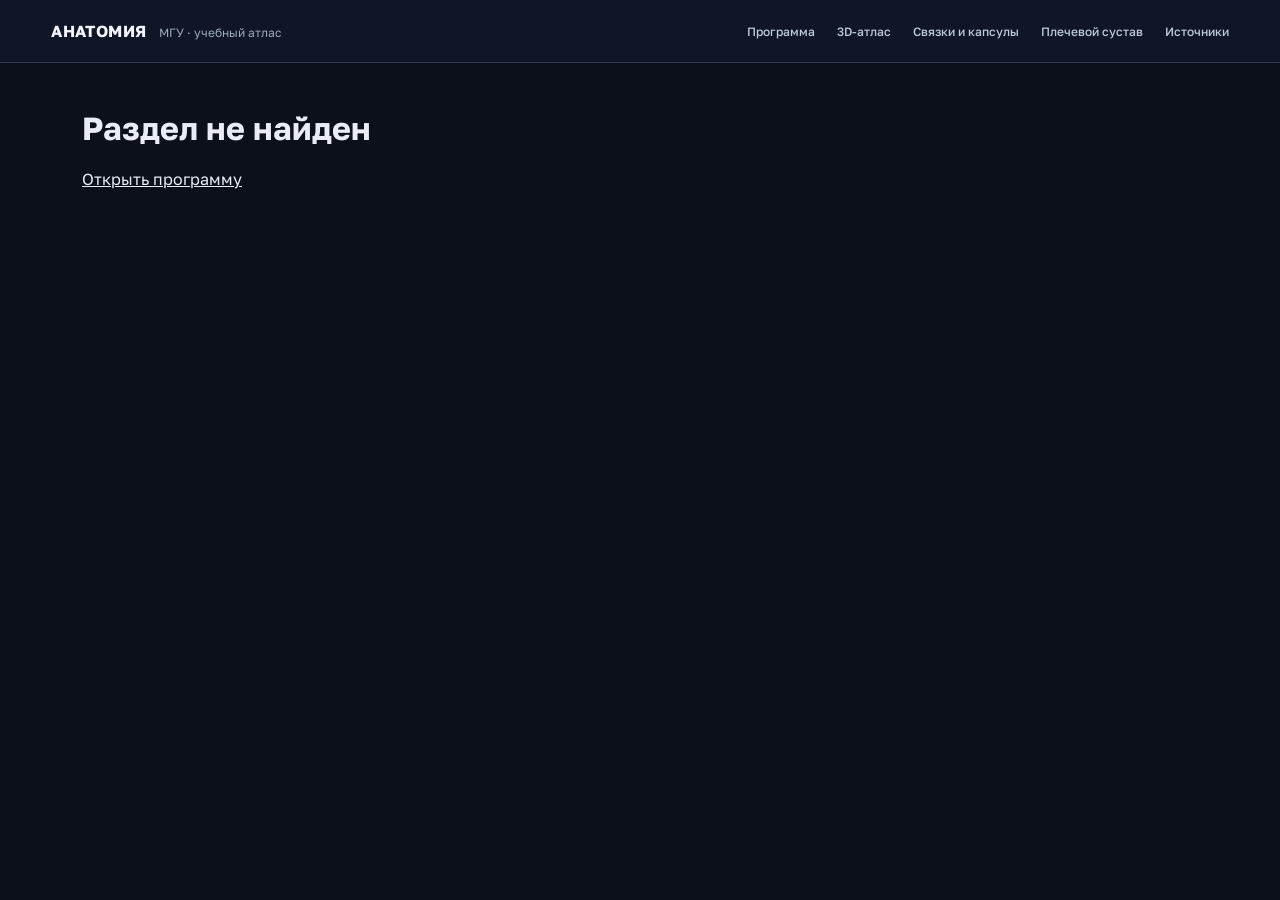
<file: index.html>
<!doctype html>
<html lang="ru"><head><meta charset="utf-8"><meta name="viewport" content="width=device-width,initial-scale=1,viewport-fit=cover"><meta name="theme-color" content="#0b101a"><meta name="robots" content="noindex,nofollow"><meta name="description" content="Учебный 3D-атлас и конспекты анатомии. Неофициальная платформа."><title>Анатомия · Учебный 3D-атлас</title>  <script type="module" crossorigin src="/assets/index-Dr18Hxv5.js"></script>
  <link rel="stylesheet" crossorigin href="/assets/index-wRvWr6fI.css">
</head><body><div id="root"></div></body></html>
</file>
<file: assets/index-wRvWr6fI.css>
@font-face{font-family:Golos Text;font-style:normal;font-display:swap;font-weight:400;src:url(/assets/golos-text-cyrillic-400-normal-C7us6pn1.woff2) format("woff2"),url(/assets/golos-text-cyrillic-400-normal-BwL4n7Pb.woff) format("woff")}@font-face{font-family:Golos Text;font-style:normal;font-display:swap;font-weight:500;src:url(/assets/golos-text-cyrillic-500-normal-BSLQUuP1.woff2) format("woff2"),url(/assets/golos-text-cyrillic-500-normal-hXinzVVQ.woff) format("woff")}@font-face{font-family:Golos Text;font-style:normal;font-display:swap;font-weight:600;src:url(/assets/golos-text-cyrillic-600-normal-lpQ9rVRR.woff2) format("woff2"),url(/assets/golos-text-cyrillic-600-normal-BgvEFMNR.woff) format("woff")}@font-face{font-family:Golos Text;font-style:normal;font-display:swap;font-weight:400;src:url(/assets/golos-text-latin-400-normal-Coi1FYaD.woff2) format("woff2"),url(/assets/golos-text-latin-400-normal-DOuJOmdK.woff) format("woff")}@font-face{font-family:Golos Text;font-style:normal;font-display:swap;font-weight:500;src:url(/assets/golos-text-latin-500-normal-BznAvurO.woff2) format("woff2"),url(/assets/golos-text-latin-500-normal-BQo4s7Kn.woff) format("woff")}:root{--aw-ink: #17343d;--aw-muted: #65747a;--aw-accent: #176b70;--aw-border: #dce5e5;--aw-white: #fff}.aw-app,.aw-app *{box-sizing:border-box}.aw-app{position:fixed;inset:0;z-index:950;display:flex;flex-direction:column;background:#f4f7f6;color:var(--aw-ink);font-family:Golos Text,Arial,sans-serif;font-size:15px;line-height:1.45;isolation:isolate;overflow:hidden}.aw-app button,.aw-app select{font:inherit}.aw-app button{cursor:pointer}.aw-app button:disabled{opacity:.45;cursor:not-allowed}.aw-top{height:68px;flex:0 0 68px;display:flex;align-items:center;gap:28px;padding:0 24px;background:var(--aw-white);border-bottom:1px solid var(--aw-border);box-shadow:0 1px 7px #1233;z-index:3}.aw-brand{display:flex;align-items:center;gap:12px;min-width:240px}.aw-brand>span:last-child{display:flex;flex-direction:column;white-space:nowrap}.aw-brand b{font-size:17px;letter-spacing:-.3px}.aw-brand small{font-size:11px;color:var(--aw-muted)}.aw-brand-mark{background:var(--aw-accent);border-radius:12px;color:#fff;width:38px;height:38px;display:grid;place-items:center;font:600 22px Georgia,serif}.aw-modes{display:flex;gap:4px;padding:4px;background:#edf2f1;border-radius:12px;margin:auto}.aw-modes button{min-width:95px;border:0;background:transparent;color:#53666b;padding:9px 14px;border-radius:9px;font-size:13px;font-weight:600}.aw-modes button.active{color:#155961;background:#fff;box-shadow:0 2px 6px #1232}.aw-panel-toggle{border:1px solid var(--aw-border);border-radius:10px;padding:9px 14px;background:#fff;color:var(--aw-ink);font-weight:600}.aw-main{min-height:0;flex:1;display:flex;position:relative}.aw-stage{position:relative;flex:1;min-width:0;overflow:hidden;background:#142c37}.aw-stage>div:has(canvas),.aw-stage canvas{height:100%;width:100%}.aw-stage canvas{touch-action:none;display:block}.aw-stage-badge{position:absolute;top:20px;left:22px;z-index:2;border:1px solid #ffffff35;border-radius:9px;background:#09232cbb;backdrop-filter:blur(10px);color:#eff9f6;font-size:12px;padding:8px 12px;pointer-events:none}.aw-loading{position:absolute;inset:0;display:flex;flex-direction:column;align-items:center;justify-content:center;gap:15px;color:#fff;text-align:center;padding:24px}.aw-loading button{padding:10px 20px;border-radius:10px;border:1px solid #fff;color:#fff;background:#142c37}.aw-stage-actions{position:absolute;z-index:2;right:18px;bottom:43px;display:flex;gap:9px}.aw-stage-actions button{background:#f4f8f9eb;color:#15353e;border:1px solid #ffffff55;box-shadow:0 5px 15px #091a2055;border-radius:12px;padding:10px 14px;display:flex;align-items:center;gap:7px;font-weight:600;font-size:13px}.aw-gesture{position:absolute;left:20px;bottom:10px;color:#d1dfe0;font-size:11px;margin:0;pointer-events:none}.aw-selected,.aw-question{position:absolute;top:68px;left:20px;z-index:2;width:min(330px,calc(100% - 40px));padding:12px 15px;border-radius:12px;background:#fafffff0;box-shadow:0 4px 14px #0014;display:flex;flex-direction:column;gap:3px}.aw-selected b,.aw-question b{font-size:15px}.aw-selected em,.aw-question small{color:var(--aw-accent);font-size:12px}.aw-selected span{font-size:11px;color:var(--aw-muted)}.aw-question span{font-weight:500}.aw-panel{width:365px;flex:0 0 365px;background:#fff;border-left:1px solid var(--aw-border);min-height:0;display:flex;flex-direction:column}.aw-panel-head{display:flex;justify-content:space-between;align-items:center;padding:21px 22px 16px;border-bottom:1px solid var(--aw-border)}.aw-eyebrow{letter-spacing:1.5px;color:var(--aw-accent);font-size:10px;font-weight:600}.aw-panel h2{font-size:21px;line-height:1.2;letter-spacing:-.3px;margin:4px 0 0}.aw-panel h3{font-size:15px;margin:19px 0 10px}.aw-close{border:0;background:transparent;font-size:28px;line-height:1;color:#5d7278;padding:3px 7px;display:none}.aw-scroll{padding:14px 18px 30px;overflow:auto;flex:1;overscroll-behavior:contain}.aw-note{font-size:12px;color:#536c73;background:#f1f6f5;border-left:3px solid #66adab;border-radius:5px;padding:11px 12px;margin:2px 0 13px}.aw-structure{color:var(--aw-ink);width:100%;text-align:left;display:flex;justify-content:space-between;gap:10px;align-items:center;padding:13px 10px;border:1px solid var(--aw-border);border-radius:11px;background:#fff;margin:8px 0}.aw-structure.active{border-color:#479da0;background:#e5f6f4}.aw-structure>span:first-child{display:flex;flex-direction:column;min-width:0;gap:3px}.aw-structure b{font-size:13px}.aw-structure i{font-size:12px;color:#62858a;overflow-wrap:anywhere}.aw-structure>small{color:#72858a;font-size:10px;white-space:nowrap}.aw-landmark-toggle{display:flex;align-items:center;gap:9px;margin:18px 0 10px;padding:11px 12px;border:1px solid #b8d5d0;border-radius:10px;background:#eff9f6;color:#174e53;font-size:12px;font-weight:600;cursor:pointer}.aw-landmark-toggle input{width:17px;height:17px;accent-color:#176b70}.aw-theory-only{background:#f9faf9}.aw-panel-footer{font-size:10px;color:#698089;border-top:1px solid var(--aw-border);padding:11px 20px}.aw-form-row{display:grid;grid-template-columns:1fr 1fr;gap:9px}.aw-form-row label{font-size:11px;font-weight:500;color:var(--aw-muted)}.aw-form-row select{display:block;margin-top:5px;border:1px solid var(--aw-border);padding:8px 5px;width:100%;max-width:100%;border-radius:7px;background:#fff;color:var(--aw-ink);font-size:12px}.aw-prose{font-size:14px;line-height:1.75;white-space:pre-line}.aw-inline-term{color:var(--aw-accent);border:0;border-bottom:1px dashed var(--aw-accent);background:transparent;padding:0 2px;display:inline}.aw-step-nav{display:flex;gap:10px;align-items:center;justify-content:space-between;margin:25px 0}.aw-step-nav button,.aw-practice button{color:var(--aw-accent);border:1px solid var(--aw-border);background:#fff;border-radius:9px;padding:9px 14px}.aw-primary.aw-primary{color:#fff;background:var(--aw-accent);margin:14px 0}.aw-practice{display:flex;flex-direction:column;align-items:flex-start}.aw-practice p{line-height:1.6}.aw-answer{border-bottom:1px solid var(--aw-border);padding-bottom:10px}.aw-answer p{font-size:13px;line-height:1.7}@media(max-width:799px){.aw-top{height:61px;flex-basis:61px;padding:0 13px;gap:5px;justify-content:space-between;padding-top:env(safe-area-inset-top);height:calc(61px + env(safe-area-inset-top));flex-basis:calc(61px + env(safe-area-inset-top))}.aw-brand{min-width:0;gap:8px}.aw-brand-mark{width:30px;height:30px;border-radius:8px;font-size:17px}.aw-brand b{font-size:12px}.aw-brand small{font-size:9px}.aw-modes{position:absolute;left:8px;right:8px;bottom:auto;top:calc(61px + env(safe-area-inset-top));width:auto;background:#f8faf9f5;border:1px solid #dce6e5;z-index:2;justify-content:space-between;box-shadow:0 3px 11px #1222}.aw-modes button{min-width:0;flex:1;padding:7px 4px;font-size:12px}.aw-panel-toggle{padding:7px 9px;font-size:12px}.aw-stage-badge{top:54px;left:10px;font-size:10px;padding:7px 9px}.aw-selected,.aw-question{top:98px;left:10px;width:min(290px,calc(100% - 20px));padding:9px 12px}.aw-stage-actions{right:10px;bottom:calc(50px + env(safe-area-inset-bottom))}.aw-gesture{bottom:calc(17px + env(safe-area-inset-bottom));left:10px;right:10px;font-size:10px}.aw-panel{position:absolute;left:0;right:0;bottom:0;width:100%;max-height:min(62svh,590px);height:55svh;border:1px solid #d6e5e2;flex-basis:auto;border-radius:20px 20px 0 0;box-shadow:0 -7px 30px #0015;transform:translateY(105%);transition:transform .2s ease;z-index:4;padding-bottom:env(safe-area-inset-bottom);visibility:hidden}.aw-panel-open{transform:translateY(0);visibility:visible}.aw-panel-head{padding:13px 16px 10px}.aw-panel h2{font-size:18px}.aw-close{display:block}.aw-scroll{padding:10px 14px 24px}}@media(prefers-reduced-motion:reduce){.aw-panel{transition:none}}.aw-app .aw-stage{display:flex;flex-direction:column}.aw-app .aw-viewport{position:relative;min-height:0;flex:1 1 0;height:auto;overflow:hidden}.aw-viewport>div:has(canvas){width:100%;height:100%}.aw-app .aw-view-controls{position:static;flex:0 0 auto;display:flex;align-items:center;justify-content:center;flex-wrap:wrap;gap:8px;padding:8px 10px;border-top:1px solid #ffffff24;background:#102832}.aw-view-choice{display:flex;flex-direction:column;gap:2px;color:#e8f1f1;font-size:10px}.aw-view-choice select{min-height:44px;border:1px solid #a6bfc4;border-radius:7px;padding:3px 5px;background:#f4f8f9;color:#15353e;font-size:12px;max-width:125px}.aw-view-choice select:disabled{opacity:.5}.aw-app .aw-view-controls button{min-height:44px;padding:7px 10px;box-shadow:none;border-radius:8px;font-size:12px}.aw-app :is(button,select,summary,a):focus-visible{outline:3px solid #e3a51c;outline-offset:3px}@media(max-width:799px){.aw-app .aw-view-controls{gap:6px;padding:5px 6px}.aw-view-choice{font-size:9px}.aw-view-choice select{max-width:103px;font-size:11px}.aw-app .aw-view-controls button{font-size:11px;padding:7px 8px;gap:3px}}.aw-study-sides{display:flex;flex-wrap:wrap;align-items:center;gap:6px;padding:6px 10px;flex-shrink:0;background:#17343d;color:#fff;font-size:12px}.aw-study-sides button,.aw-section-practice{min-height:44px;padding:8px 12px;border:1px solid #9abcb7;border-radius:6px;background:#f0f8f6;color:#17343d;cursor:pointer}.aw-study-sides button[aria-pressed=true]{background:#b8eadb;border-color:#3be3b5}.aw-section-practice{display:block;margin-top:8px;font-size:13px}.aw-section-practice:disabled{opacity:.6;cursor:default}.aw-app{height:100dvh;padding-left:env(safe-area-inset-left);padding-right:env(safe-area-inset-right);padding-bottom:env(safe-area-inset-bottom)}.aw-reader:not([hidden]){display:flex;flex-direction:column;flex:1;min-height:0}.aw-panel,.aw-scroll{min-width:0;overflow-wrap:anywhere}.aw-panel:not(.aw-panel-open){display:none}.aw-panel{width:clamp(340px,38vw,540px);flex-basis:clamp(340px,38vw,540px)}.aw-panel-head{padding:10px 18px;flex-shrink:0}.aw-panel-head h2{font-size:18px}.aw-close{display:block}.aw-scroll{min-height:0}.aw-theory-options{display:flex;align-items:center;justify-content:space-between;gap:8px;font-size:12px}.aw-theory-options select{min-height:44px;padding:6px;border:1px solid #dce5e5;border-radius:6px;background:#fff;color:#17343d}.aw-theory-index{margin:0;font-size:13px;color:#176b70}.aw-reading-tools summary{cursor:pointer;padding:12px 0;min-height:44px;font-size:13px;color:#176b70}.aw-theory-index a{display:block;padding:6px 0;color:inherit}.aw-theory-section{padding:4px 0 16px;border-bottom:1px solid #dce5e5}.aw-theory-section h3{font-size:17px;margin-top:10px}.aw-editorial-status{margin:5px 0}.aw-theory-section .aw-prose{font-size:16px;line-height:1.65;margin:10px 0}.aw-theory-tags{display:flex;flex-wrap:wrap;gap:6px}.aw-theory-tags button{border:1px solid #cbe1dd;border-radius:6px;background:#f0f8f6;color:#225f61;padding:7px;font-size:12px;text-align:left}.aw-theory-tags small{display:block;margin-top:3px;font-size:10px;color:#536769}.aw-term-definition{display:block;margin-top:8px;line-height:1.6;font-size:14px;color:#17343d}.aw-editorial-status,.aw-section-priority{font-size:12px;color:#536769;line-height:1.5}.aw-section-priority{margin:-4px 0 10px}.aw-source-note{margin-top:20px;padding:14px;border:1px solid #dce5e5;border-radius:8px;background:#f4f7f6;font-size:12px;line-height:1.65;overflow-wrap:anywhere}.aw-source-note h3{margin-top:0;font-size:14px}.aw-oral-sequence{padding-left:24px}.aw-oral-sequence li{padding-left:4px;margin-bottom:20px}.aw-oral-sequence h4,.aw-oral-extra h4{margin-bottom:6px}.aw-oral-sequence p,.aw-oral-extra p{line-height:1.7;margin-top:0}.aw-oral-extra summary{cursor:pointer;padding:10px 0}.aw-app :is(button,a,select,summary,[tabindex]):focus-visible{outline:3px solid #176b70;outline-offset:3px}.aw-inline-term[aria-pressed=true]{background:#c7f3e7}.aw-term-status{padding:8px 18px;font-size:12px;background:#e5f6f4;border-bottom:1px solid #cbe1dd;flex-shrink:0}.aw-term-status span{display:block}.aw-selection-actions{display:flex;flex-wrap:wrap;gap:6px;margin-top:8px}.aw-selection-actions button{min-height:44px;padding:6px 10px;border:1px solid #b7ceca;border-radius:7px;background:#fff;color:#155d65}.aw-menu-button{border:0;background:#edf4f1;color:#176b70;border-radius:7px;min-width:44px;min-height:44px}.aw-top{gap:12px;box-shadow:none;padding-top:env(safe-area-inset-top);height:calc(68px + env(safe-area-inset-top));flex-basis:calc(68px + env(safe-area-inset-top))}.aw-brand{min-width:0;flex:1;overflow:hidden}.aw-brand-mark{display:none}.aw-brand>span:last-child{min-width:0}.aw-brand b{overflow:hidden;text-overflow:ellipsis}.aw-modes{flex-shrink:0}.aw-menu{position:absolute;z-index:10;top:68px;left:8px;width:min(360px,calc(100% - 16px));max-height:calc(100dvh - 110px);overflow:auto;padding:20px;background:#fff;color:#203d42;box-shadow:0 8px 35px #10283240;border:1px solid #ccdcd7;border-radius:9px;font-size:13px}.aw-menu nav{display:flex;flex-direction:column;gap:16px;padding:20px 0}.aw-menu a{color:#176b70}.aw-menu button{padding:10px;border:1px solid #ccdcd7;border-radius:7px;background:#f4f8f6;color:#176b70}.aw-menu p{line-height:1.7}.aw-mode-study .aw-panel-head{display:none}.aw-scroll{overscroll-behavior:contain}.aw-term-details summary{font-size:13px;color:#176b70;cursor:pointer;padding:12px 0;min-height:44px}.aw-read-section{font-size:12px!important;color:#176b70;background:transparent;border:1px solid #cbe1dd;border-radius:6px;padding:8px;margin-top:14px}.aw-search{display:block;font-size:12px}.aw-search input{display:block;width:100%;padding:10px;border:1px solid #cbded9;border-radius:6px;margin-top:5px;font:inherit}.aw-reading-results button{display:block;min-height:44px;padding:8px;margin:6px 0;text-align:left;color:#176b70;background:#f0f8f6;border:1px solid #cbe1dd;border-radius:6px}.aw-practice-tabs{display:flex;gap:8px}.aw-practice-tabs button[aria-pressed=true]{background:#e4f3ef}.aw-practice-tabs{flex-shrink:0}.aw-mesh-practice{width:100%}.aw-mesh-practice h3{margin:6px 0}.aw-mesh-practice .aw-question-count{font-size:12px;margin:10px 0 6px;color:#536769}.aw-practice-instruction{margin:8px 0}.aw-practice-feedback{border-left:3px solid #176b70;padding-left:12px}.aw-mesh-practice>button{display:block;max-width:100%;margin:8px 0}.aw-practice-help summary{min-height:44px;padding:12px 0;cursor:pointer;font-size:13px}.studio-text-practice fieldset{border:0;padding:0;margin:14px 0}.studio-text-practice legend{font-weight:600;line-height:1.6;margin-bottom:12px}.studio-text-practice label{display:flex;align-items:center;gap:10px;padding:10px 0;line-height:1.5}.studio-text-practice input{accent-color:#176b70}.studio-text-practice input:not([type=radio]):not([type=checkbox]){padding:8px;max-width:100%;border:1px solid #cbded9}.aw-no-model .aw-camera-tools{display:none}.aw-loading a{color:#a6f2d8}.aw-modes button,.aw-panel-toggle,.aw-close,.aw-menu a,.aw-menu button,.aw-read-section,.aw-theory-tags button,.aw-practice button{min-height:44px}.aw-close{min-width:44px}.aw-camera-tools{position:absolute;left:12px;top:12px;z-index:3;max-width:calc(100% - 24px);color:#16575d}.aw-camera-tools summary{width:max-content;min-height:44px;padding:12px;border:1px solid #c5dbda;border-radius:8px;background:#f0faf8ee;cursor:pointer;font-size:12px}.aw-app .aw-viewport .aw-question{top:64px}.aw-camera-tools:not([open])>.aw-view-controls{display:none}.aw-camera-tools .aw-view-controls{margin-top:6px;width:280px;max-width:100%;border:1px solid #c5dbda;border-radius:8px;display:grid;grid-template-columns:1fr 1fr;align-items:end}.aw-camera-tools .aw-view-choice select{max-width:none;width:100%}.aw-camera-tools .aw-view-controls button{justify-content:center}@media(max-width:799px){.aw-top{height:calc(92px + env(safe-area-inset-top));flex-basis:calc(92px + env(safe-area-inset-top));display:grid;grid-template-columns:44px minmax(0,1fr) auto;grid-template-rows:44px 44px;gap:0 8px;padding:env(safe-area-inset-top) 8px 4px}.aw-brand{grid-row:1;grid-column:2}.aw-panel-toggle{grid-row:1;grid-column:3}.aw-modes{position:static;grid-row:2;grid-column:1 / -1;width:100%;margin:0;box-shadow:none;padding:0;border:0}.aw-main{flex-direction:column}.aw-stage{min-height:0;flex:0 0 46dvh;width:100%}.aw-main:has(.aw-panel:not(.aw-panel-open)) .aw-stage{flex:1}.aw-stage-badge{top:8px}.aw-panel.aw-panel-open{position:relative;inset:auto;width:100%;flex:1 1 0;height:auto;min-height:0;max-height:none;visibility:visible;transform:none;transition:none;border-radius:0;box-shadow:none;padding-bottom:0}.aw-panel-head{padding:7px 14px}.aw-panel-head .aw-eyebrow{display:none}.aw-panel-head h2{font-size:16px;margin:0}.aw-stage-actions{bottom:30px}.aw-stage-actions button{padding:7px 10px}.aw-gesture{bottom:8px}.aw-selected,.aw-question{top:48px}.aw-menu-button{grid-row:1;grid-column:1}.aw-menu{top:calc(46px + env(safe-area-inset-top))}.aw-no-model .aw-stage{flex:0 0 25%}.aw-no-model .aw-loading{padding:12px;gap:6px;font-size:13px}.aw-no-model .aw-loading p{margin:0}.aw-no-model .aw-panel.aw-panel-open{flex:1}}@media(max-width:799px)and (orientation:landscape){.aw-main{flex-direction:row}.aw-stage{flex:1}.aw-no-model .aw-stage{flex:0 0 45%}.aw-panel.aw-panel-open{flex-basis:43%;width:43%}}.aw-joint-zoom{position:absolute;right:12px;top:12px;z-index:2;border:1px solid #c5dbda;border-radius:9px;padding:8px 11px;background:#f0faf8ee;color:#16575d;font-size:12px;font-weight:600;min-height:44px}.aw-joint-zoom[aria-pressed=true]{background:#e0f5ee;border-color:#74b3a7}@media(max-width:799px){.aw-joint-zoom{padding:7px 9px;font-size:12px}}.aw-fullscreen-button{flex:0 0 44px;width:44px;height:44px;border-radius:9px;border:1px solid #d4e1de;background:#fff;color:#176b70;font-size:26px;line-height:1}.aw-panel-actions{display:flex;align-items:center;gap:6px}.aw-sheet-resize{display:none}.aw-mode-study .aw-panel-head{display:flex}.aw-mode-study .aw-panel-head .aw-eyebrow{display:none}.aw-panel-toggle{white-space:nowrap}.aw-viewport{min-height:0}@media(min-width:700px)and (max-width:1024px){.aw-top{display:flex;height:calc(64px + env(safe-area-inset-top));flex-basis:calc(64px + env(safe-area-inset-top));padding:env(safe-area-inset-top) 12px 0;gap:7px}.aw-menu-button{flex-shrink:0}.aw-brand{flex:1 1 120px;min-width:100px;max-width:200px}.aw-brand b{font-size:13px}.aw-modes{position:static;grid-row:auto;grid-column:auto;flex:0 1 auto;width:auto;margin:0 auto;padding:3px;box-shadow:none;border:0}.aw-modes button{min-width:0;padding:8px;font-size:12px}.aw-panel-toggle{grid-row:auto;grid-column:auto;padding:9px}.aw-fullscreen-button{grid-row:auto;grid-column:auto}.aw-main{flex-direction:row}.aw-stage{width:auto;flex:1 1 0;min-width:0}.aw-panel.aw-panel-open{position:relative;inset:auto;display:flex;flex:0 0 clamp(300px,40vw,430px);width:clamp(300px,40vw,430px);height:auto;max-height:none;visibility:visible;transform:none;border-radius:0;box-shadow:none;border-top:0}.aw-panel-head{padding:10px 14px}.aw-panel-head h2{font-size:16px}.aw-panel-head .aw-eyebrow{display:none}.aw-stage-badge{top:10px}}@media(max-width:699px){.aw-top{grid-template-columns:44px minmax(0,1fr) auto 40px;column-gap:4px}.aw-brand{overflow:hidden}.aw-brand b{font-size:12px}.aw-brand small{display:none}.aw-panel-toggle{grid-column:3;grid-row:1;padding:8px;font-size:11px}.aw-fullscreen-button{grid-column:4;grid-row:1;width:40px;height:40px}.aw-main{flex-direction:column}.aw-stage{flex:1 1 0;height:100%;width:100%;min-height:0}.aw-main:has(.aw-panel:not(.aw-panel-open)) .aw-stage{flex:1 1 0}.aw-panel.aw-panel-open{position:absolute;display:flex;inset:auto 0 0;flex:none;height:clamp(194px,calc(29dvh + 20px),285px);max-height:calc(100% - 70px);min-height:0;width:100%;border-radius:17px 17px 0 0;border:1px solid #d4e1de;box-shadow:0 -8px 30px #041d2835;transform:translateY(0);visibility:visible;transition:height .18s ease;padding-bottom:env(safe-area-inset-bottom);z-index:4}.aw-sheet-expanded .aw-panel.aw-panel-open{height:min(73dvh,680px);max-height:calc(100% - 56px)}.aw-panel-head,.aw-mode-study .aw-panel-head{display:flex;padding:6px 12px 5px;min-height:45px}.aw-panel-head h2{margin:0;font-size:14px}.aw-sheet-resize{display:inline-flex;align-items:center;justify-content:center;min-height:38px;padding:6px 9px;border:1px solid #d4e1de;border-radius:7px;background:#f5faf8;color:#155d65;font-size:12px}.aw-close{display:block;font-size:24px}.aw-panel .aw-reader{flex:1 1 0;overflow:hidden}.aw-panel .aw-theory-scroll{height:100%;min-height:0}.aw-no-model .aw-panel.aw-panel-open{position:relative;flex:1 1 0;height:auto;max-height:none;border-radius:0}.aw-no-model .aw-stage{flex:0 0 24%}}@media(max-width:699px)and (orientation:landscape){.aw-main{flex-direction:column}.aw-stage{flex:1 1 0;width:100%}.aw-panel.aw-panel-open{width:100%;flex:none;height:min(42dvh,195px)}.aw-sheet-expanded .aw-panel.aw-panel-open{height:75dvh}}@media(prefers-reduced-motion:reduce){.aw-panel.aw-panel-open{transition:none}}@media(max-width:699px){.aw-app:not(.aw-no-model) .aw-stage{padding-bottom:clamp(194px,calc(29dvh + 20px),285px)}.aw-app.aw-sheet-expanded:not(.aw-no-model) .aw-stage{padding-bottom:min(73dvh,680px)}}@media(max-width:699px)and (orientation:landscape){.aw-app:not(.aw-no-model) .aw-stage{padding-bottom:min(42dvh,195px)}.aw-app.aw-sheet-expanded:not(.aw-no-model) .aw-stage{padding-bottom:75dvh}}@media(max-width:699px){.aw-app:not(.aw-sheet-expanded) .aw-reader .aw-reading-tools,.aw-app:not(.aw-sheet-expanded) .aw-reader .aw-editorial-status{display:none}.aw-app:not(.aw-sheet-expanded) .aw-reader .aw-theory-section:first-child{padding-top:0}.aw-app:not(.aw-sheet-expanded) .aw-reader .aw-theory-section:first-child h3{margin-top:2px}.aw-app:not(.aw-sheet-expanded) .aw-reader .aw-theory-section:first-child .aw-prose{margin-top:3px}}.aw-quick-section{display:flex;align-items:center;gap:8px;margin-bottom:8px;color:#155d65;font-size:13px}.aw-quick-section>span{flex-shrink:0;white-space:nowrap}.aw-quick-section select{min-width:0;width:100%;min-height:44px;border:1px solid #b7ceca;border-radius:8px;background:#fff;color:#163b41;font:inherit}@media(max-width:699px){.aw-app:not(.aw-sheet-expanded) .aw-quick-section{margin-bottom:2px}.aw-app:not(.aw-sheet-expanded) .aw-quick-section select{min-height:32px}}@media(max-width:699px){.aw-mode-practice .aw-panel.aw-panel-open,.aw-mode-answer .aw-panel.aw-panel-open{height:min(43dvh,380px)}.aw-mode-practice:not(.aw-no-model) .aw-stage,.aw-mode-answer:not(.aw-no-model) .aw-stage{padding-bottom:min(43dvh,380px)}.aw-mode-practice.aw-sheet-expanded .aw-panel.aw-panel-open,.aw-mode-answer.aw-sheet-expanded .aw-panel.aw-panel-open{height:min(73dvh,680px)}.aw-mode-practice.aw-sheet-expanded:not(.aw-no-model) .aw-stage,.aw-mode-answer.aw-sheet-expanded:not(.aw-no-model) .aw-stage{padding-bottom:min(73dvh,680px)}}@media(max-width:699px){.aw-app:not(.aw-no-model) .aw-main:has(.aw-panel:not(.aw-panel-open)) .aw-stage{padding-bottom:0}.aw-camera-tools[open]{max-height:calc(100% - 24px);overflow:auto}}.aw-theory-viewer{display:flex;flex-direction:column;flex:1 1 0;min-height:0;min-width:0}.aw-theory-viewer>.aw-theory-scroll{display:flex;flex-direction:column;flex:1 1 0;min-height:0;min-width:0;overflow-x:hidden;overflow-y:auto}.aw-swipe-window{position:relative;flex:1 1 auto;min-height:130px;width:100%;overflow:hidden}.aw-swipe-track{display:flex;align-items:stretch;width:100%;height:100%;transition:transform .26s cubic-bezier(.22,1,.36,1);will-change:transform}.aw-swipe-track.aw-swipe-dragging{transition:none}.aw-swipe-track>.aw-theory-section{box-sizing:border-box;flex:0 0 100%;width:100%;min-width:0;height:100%;overflow-x:hidden;overflow-y:auto;overscroll-behavior:contain;touch-action:pan-y;padding:3px 4px 18px}.aw-swipe-all{overflow:visible;min-height:0;height:auto;flex:none}.aw-swipe-all .aw-swipe-track{display:block;height:auto;transform:none!important;will-change:auto}.aw-swipe-all .aw-theory-section{height:auto;overflow:visible}.aw-reader-navigation{display:flex;align-items:center;gap:8px;flex-shrink:0}.aw-reader-navigation>button{min-height:36px}.aw-reader-navigation .aw-quick-section{flex:1 1 auto;min-width:0}.aw-reader-navigation .aw-quick-section select{min-width:0}.aw-card-progress{flex:0 0 auto;display:flex;align-items:center;gap:10px;font-size:11px;color:#52717a;margin:1px 0 6px}.aw-card-progress-track{flex:1 1 auto;height:3px;overflow:hidden;border-radius:3px;background:#dbe6e5}.aw-card-progress-track>span{display:block;height:100%;border-radius:inherit;background:#238c8c;transition:width .24s ease}.aw-card-progress small{font-size:10px;color:#6b7e83}.aw-card-footer{flex:0 0 auto;display:flex;align-items:center;justify-content:space-between;gap:10px;padding:9px 14px calc(10px + env(safe-area-inset-bottom));border-top:1px solid #dfebeb;background:inherit}.aw-card-footer-caption{color:#687d83;font-size:12px}.aw-card-next{display:inline-flex;align-items:center;justify-content:center;gap:9px;min-height:44px;min-width:130px;padding:10px 18px;border:none;border-radius:12px;font-size:14px;font-weight:600;background:#176b70;color:#fff}.aw-card-next span{font-size:17px}@media(max-width:699px)and (orientation:portrait){.aw-app.aw-mode-study .aw-top{height:calc(84px + env(safe-area-inset-top));flex-basis:calc(84px + env(safe-area-inset-top));grid-template-rows:42px 36px;padding-bottom:3px}.aw-app.aw-mode-study .aw-modes{min-height:36px}.aw-app.aw-mode-study .aw-modes button{min-height:36px;padding:5px 4px;font-size:12px}.aw-app.aw-mode-study .aw-stage{background:#070b11}.aw-app.aw-mode-study:not(.aw-no-model) .aw-panel.aw-panel-open{height:clamp(310px,42dvh,425px);max-height:calc(100% - 120px);background:#121822;color:#edf2f8;border-color:#354152;box-shadow:0 -6px 26px #01040955;border-radius:22px 22px 0 0}.aw-app.aw-mode-study:not(.aw-no-model) .aw-stage{padding-bottom:clamp(310px,42dvh,425px)}.aw-app.aw-mode-study.aw-sheet-expanded:not(.aw-no-model) .aw-panel.aw-panel-open{height:min(73dvh,680px);max-height:calc(100% - 56px)}.aw-app.aw-mode-study.aw-sheet-expanded:not(.aw-no-model) .aw-stage{padding-bottom:min(73dvh,680px)}.aw-app.aw-mode-study .aw-panel-head{min-height:37px;padding:4px 13px;border-color:#303a48}.aw-app.aw-mode-study .aw-panel-head h2{color:#fff;font-size:14px}.aw-app.aw-mode-study .aw-panel .aw-sheet-resize{color:#d9e6ec;background:#27323f;border-color:#4b5b6c;min-height:32px;padding:4px 10px}.aw-app.aw-mode-study .aw-panel .aw-close{color:#dae4ec}.aw-app.aw-mode-study .aw-reader .aw-theory-scroll{padding:6px 16px 0;color:#eef2f7;background:transparent;overflow-y:hidden}.aw-app.aw-mode-study .aw-reader-navigation{display:none}.aw-app.aw-mode-study.aw-sheet-expanded .aw-reader-navigation{display:flex}.aw-app.aw-mode-study .aw-reader-detail{display:none}.aw-app.aw-mode-study.aw-sheet-expanded .aw-reader-detail{display:flex}.aw-app.aw-mode-study .aw-card-progress{margin:0 0 8px;color:#d5dfea;font-variant-numeric:tabular-nums}.aw-app.aw-mode-study .aw-card-progress-track{background:#364253}.aw-app.aw-mode-study .aw-card-progress-track>span{background:#ee6967}.aw-app.aw-mode-study .aw-card-progress small{display:none}.aw-app.aw-mode-study .aw-swipe-window{min-height:0}.aw-app.aw-mode-study .aw-swipe-track>.aw-theory-section{padding:2px 2px 14px;border:none;scrollbar-width:thin;scrollbar-color:#566171 transparent}.aw-app.aw-mode-study .aw-theory-section h3{color:#fff;font-size:16px;line-height:1.35;margin:2px 0 10px}.aw-app.aw-mode-study .aw-theory-section .aw-prose{color:#e7edf6;font-size:15px;line-height:1.52;margin:7px 0}.aw-app.aw-mode-study .aw-inline-term{color:#ff8179;border-color:#ff8179}.aw-app.aw-mode-study .aw-inline-term[aria-pressed=true]{color:#0d1016;background:#ff8179;border-radius:3px}.aw-app.aw-mode-study .aw-section-priority{color:#b7c8d8}.aw-app.aw-mode-study .aw-card-footer{background:#121822;border-color:#303a48;padding:7px 13px calc(9px + env(safe-area-inset-bottom))}.aw-app.aw-mode-study .aw-card-footer-caption{color:#aab8c8}.aw-app.aw-mode-study .aw-card-next{background:#ef6968;color:#16171d;min-width:135px}.aw-app.aw-mode-study .aw-term-details summary{color:#b6d9e2}.aw-app.aw-mode-study .aw-theory-tags button{color:#f0f5f9;background:#202c38;border-color:#405061}.aw-app.aw-mode-study .aw-theory-tags small,.aw-app.aw-mode-study .aw-term-definition{color:#d8e6eb}}@media(max-width:699px)and (prefers-reduced-motion:reduce){.aw-swipe-track{transition-duration:0ms}.aw-card-progress-track>span{transition-duration:0ms}}.studio-hub,.studio-about{color:#203d42;background:#f7f9f8;min-height:100dvh;font-family:Golos Text,Arial,sans-serif}.studio-hub *,.studio-about *{box-sizing:border-box}.studio-header{display:flex;flex-wrap:wrap;align-items:center;justify-content:space-between;gap:20px;padding:20px max(24px,calc((100vw - 1240px)/2));background:#fff;border-bottom:1px solid #dce5e3}.studio-brand{font-size:20px;font-weight:600;white-space:nowrap}.studio-brand span{color:#507578;font-weight:400}.studio-header nav{display:flex;flex-wrap:wrap;gap:24px;font-size:13px}.studio-header a{display:inline-flex;align-items:center;min-height:44px}.studio-hub button,.studio-hub input,.studio-hub select{min-height:44px}.studio-about{overflow-wrap:anywhere}.studio-hub a,.studio-about a{color:inherit;text-decoration:none}.studio-content{max-width:1240px;margin:auto;padding:32px 24px}.studio-intro{margin-bottom:28px}.studio-kicker{font-size:10px;letter-spacing:.12em;color:#5f7775}.studio-intro h1{font-size:clamp(26px,3vw,34px);font-weight:500;letter-spacing:-.8px;margin:8px 0}.studio-intro>p:last-child{color:#617572;max-width:620px;font-size:14px;line-height:1.65}.studio-resume{display:flex;align-items:center;justify-content:space-between;padding:16px 20px;background:#e9f3ef;border:1px solid #cce0d9;border-radius:10px;margin-bottom:24px;font-size:12px}.studio-resume b{display:block;margin-top:3px;font-size:16px}.studio-disciplines{display:flex;gap:18px;border-bottom:1px solid #dce5e3;margin-bottom:24px;overflow-x:auto}.studio-hub button{cursor:pointer;font:inherit;color:inherit}.studio-disciplines button{border:0;border-bottom:2px solid transparent;background:transparent;padding:12px 0;white-space:nowrap;font-size:14px}.studio-disciplines button[aria-pressed=true]{color:#146b66;border-color:#146b66}.studio-catalog{display:grid;grid-template-columns:210px minmax(0,1fr);gap:32px}.studio-systems{display:flex;flex-direction:column;gap:5px}.studio-systems button{display:flex;gap:8px;justify-content:space-between;text-align:left;background:transparent;border:0;border-radius:7px;padding:11px;font-size:13px}.studio-systems small{font-size:10px;color:#617572}.studio-systems button[aria-pressed=true]{background:#e4efeb;color:#105a55}.studio-filters{display:flex;gap:12px;align-items:end}.studio-filters label{min-width:0;font-size:11px;color:#566d6b;display:flex;flex-direction:column;gap:6px}.studio-search{flex:1}.studio-filters input,.studio-filters select{width:100%;min-height:42px;border:1px solid #ccdcd7;border-radius:7px;background:#fff;padding:8px 10px;color:#203d42;font:inherit;font-size:12px}.studio-filters select{max-width:190px}.studio-count{font-size:11px;color:#617572;padding:6px 0}.studio-topic-row{display:flex;align-items:center;justify-content:space-between;gap:18px;padding:20px 2px;border-bottom:1px solid #dce5e3;overflow-wrap:anywhere}.studio-topic-row>span:first-child{min-width:0}.studio-topic-row:hover{background:#edf4f0}.studio-topic-row b{display:block;font-size:16px;font-weight:500}.studio-topic-row i{display:block;color:#557572;font-size:13px;margin-top:4px}.studio-topic-row small{display:block;color:#60736f;font-size:10px;margin-top:6px}.studio-topic-state{text-align:right;flex-shrink:0}.studio-topic-state>span{display:block;color:#24746c;margin-top:8px}.studio-topic-state .coverage-checked{color:#146b54}.studio-empty{padding:40px 0}.studio-empty h2{font-size:20px}.studio-empty p,.studio-footnote{color:#617572;font-size:12px;line-height:1.7}.studio-empty button{background:#fff;border:1px solid #ccdcd7;border-radius:6px;padding:10px}.studio-footnote{margin-top:32px}.studio-about article{max-width:800px;margin:auto;padding:36px 24px;line-height:1.8}.studio-about h1{font-size:28px}.studio-about h2{font-size:20px;margin-top:30px}.studio-about article a{color:#176b70;text-decoration:underline}.studio-about ul{padding-left:22px}.studio-about table{border-collapse:collapse;width:100%;font-size:13px}.studio-about td,.studio-about th{text-align:left;padding:9px;border-bottom:1px solid #dce5e3}.studio-hub :is(a,button,input,select):focus-visible{outline:3px solid #16776d;outline-offset:3px}@media(max-width:799px){.studio-header{padding:16px;gap:10px}.studio-brand{font-size:16px}.studio-header nav{gap:12px;font-size:11px}.studio-content{padding:24px 16px}.studio-intro{margin-bottom:16px}.studio-catalog{display:block}.studio-systems{flex-direction:row;overflow-x:auto;margin:-5px 0 18px;padding-bottom:6px}.studio-systems button{flex-shrink:0;align-items:center;border:1px solid #dce5e3}.studio-systems small{max-width:65px}.studio-filters{flex-wrap:wrap;gap:10px}.studio-search{flex-basis:100%}.studio-filters label:not(.studio-search){flex:1}.studio-filters select{max-width:none}.studio-filters input,.studio-filters select{font-size:16px}.studio-topic-row{align-items:flex-start;gap:10px}.studio-topic-row b{font-size:15px}.studio-topic-state{max-width:115px}.studio-topic-row i{font-size:12px}}@font-face{font-family:Golos Text;font-style:normal;font-display:swap;font-weight:400;src:url(/assets/golos-text-cyrillic-ext-400-normal-Bo67NYBq.woff2) format("woff2"),url(/assets/golos-text-cyrillic-ext-400-normal-D592xEk3.woff) format("woff");unicode-range:U+0460-052F,U+1C80-1C8A,U+20B4,U+2DE0-2DFF,U+A640-A69F,U+FE2E-FE2F}@font-face{font-family:Golos Text;font-style:normal;font-display:swap;font-weight:400;src:url(/assets/golos-text-cyrillic-400-normal-C7us6pn1.woff2) format("woff2"),url(/assets/golos-text-cyrillic-400-normal-BwL4n7Pb.woff) format("woff");unicode-range:U+0301,U+0400-045F,U+0490-0491,U+04B0-04B1,U+2116}@font-face{font-family:Golos Text;font-style:normal;font-display:swap;font-weight:400;src:url(/assets/golos-text-latin-ext-400-normal-BjKcJWKY.woff2) format("woff2"),url(/assets/golos-text-latin-ext-400-normal-BXgyX_iE.woff) format("woff");unicode-range:U+0100-02BA,U+02BD-02C5,U+02C7-02CC,U+02CE-02D7,U+02DD-02FF,U+0304,U+0308,U+0329,U+1D00-1DBF,U+1E00-1E9F,U+1EF2-1EFF,U+2020,U+20A0-20AB,U+20AD-20C0,U+2113,U+2C60-2C7F,U+A720-A7FF}@font-face{font-family:Golos Text;font-style:normal;font-display:swap;font-weight:400;src:url(/assets/golos-text-latin-400-normal-Coi1FYaD.woff2) format("woff2"),url(/assets/golos-text-latin-400-normal-DOuJOmdK.woff) format("woff");unicode-range:U+0000-00FF,U+0131,U+0152-0153,U+02BB-02BC,U+02C6,U+02DA,U+02DC,U+0304,U+0308,U+0329,U+2000-206F,U+20AC,U+2122,U+2191,U+2193,U+2212,U+2215,U+FEFF,U+FFFD}@font-face{font-family:Golos Text;font-style:normal;font-display:swap;font-weight:500;src:url(/assets/golos-text-cyrillic-ext-500-normal-CLsu_eDI.woff2) format("woff2"),url(/assets/golos-text-cyrillic-ext-500-normal-InHNvB7v.woff) format("woff");unicode-range:U+0460-052F,U+1C80-1C8A,U+20B4,U+2DE0-2DFF,U+A640-A69F,U+FE2E-FE2F}@font-face{font-family:Golos Text;font-style:normal;font-display:swap;font-weight:500;src:url(/assets/golos-text-cyrillic-500-normal-BSLQUuP1.woff2) format("woff2"),url(/assets/golos-text-cyrillic-500-normal-hXinzVVQ.woff) format("woff");unicode-range:U+0301,U+0400-045F,U+0490-0491,U+04B0-04B1,U+2116}@font-face{font-family:Golos Text;font-style:normal;font-display:swap;font-weight:500;src:url(/assets/golos-text-latin-ext-500-normal-9vZPKadr.woff2) format("woff2"),url(/assets/golos-text-latin-ext-500-normal-BmtMVntR.woff) format("woff");unicode-range:U+0100-02BA,U+02BD-02C5,U+02C7-02CC,U+02CE-02D7,U+02DD-02FF,U+0304,U+0308,U+0329,U+1D00-1DBF,U+1E00-1E9F,U+1EF2-1EFF,U+2020,U+20A0-20AB,U+20AD-20C0,U+2113,U+2C60-2C7F,U+A720-A7FF}@font-face{font-family:Golos Text;font-style:normal;font-display:swap;font-weight:500;src:url(/assets/golos-text-latin-500-normal-BznAvurO.woff2) format("woff2"),url(/assets/golos-text-latin-500-normal-BQo4s7Kn.woff) format("woff");unicode-range:U+0000-00FF,U+0131,U+0152-0153,U+02BB-02BC,U+02C6,U+02DA,U+02DC,U+0304,U+0308,U+0329,U+2000-206F,U+20AC,U+2122,U+2191,U+2193,U+2212,U+2215,U+FEFF,U+FFFD}@font-face{font-family:Golos Text;font-style:normal;font-display:swap;font-weight:600;src:url(/assets/golos-text-cyrillic-ext-600-normal-uuhKjiyO.woff2) format("woff2"),url(/assets/golos-text-cyrillic-ext-600-normal-rSWq63aw.woff) format("woff");unicode-range:U+0460-052F,U+1C80-1C8A,U+20B4,U+2DE0-2DFF,U+A640-A69F,U+FE2E-FE2F}@font-face{font-family:Golos Text;font-style:normal;font-display:swap;font-weight:600;src:url(/assets/golos-text-cyrillic-600-normal-lpQ9rVRR.woff2) format("woff2"),url(/assets/golos-text-cyrillic-600-normal-BgvEFMNR.woff) format("woff");unicode-range:U+0301,U+0400-045F,U+0490-0491,U+04B0-04B1,U+2116}@font-face{font-family:Golos Text;font-style:normal;font-display:swap;font-weight:600;src:url(/assets/golos-text-latin-ext-600-normal-DLLCs_GQ.woff2) format("woff2"),url(/assets/golos-text-latin-ext-600-normal-C6iohuVX.woff) format("woff");unicode-range:U+0100-02BA,U+02BD-02C5,U+02C7-02CC,U+02CE-02D7,U+02DD-02FF,U+0304,U+0308,U+0329,U+1D00-1DBF,U+1E00-1E9F,U+1EF2-1EFF,U+2020,U+20A0-20AB,U+20AD-20C0,U+2113,U+2C60-2C7F,U+A720-A7FF}@font-face{font-family:Golos Text;font-style:normal;font-display:swap;font-weight:600;src:url(/assets/golos-text-latin-600-normal-Bhk8uV1U.woff2) format("woff2"),url(/assets/golos-text-latin-600-normal-B_o32mE8.woff) format("woff");unicode-range:U+0000-00FF,U+0131,U+0152-0153,U+02BB-02BC,U+02C6,U+02DA,U+02DC,U+0304,U+0308,U+0329,U+2000-206F,U+20AC,U+2122,U+2191,U+2193,U+2212,U+2215,U+FEFF,U+FFFD}@font-face{font-family:Golos Text;font-style:normal;font-display:swap;font-weight:700;src:url(/assets/golos-text-cyrillic-ext-700-normal-D3ZaBy6G.woff2) format("woff2"),url(/assets/golos-text-cyrillic-ext-700-normal-DPkDx3rk.woff) format("woff");unicode-range:U+0460-052F,U+1C80-1C8A,U+20B4,U+2DE0-2DFF,U+A640-A69F,U+FE2E-FE2F}@font-face{font-family:Golos Text;font-style:normal;font-display:swap;font-weight:700;src:url(/assets/golos-text-cyrillic-700-normal-BKmY45Ip.woff2) format("woff2"),url(/assets/golos-text-cyrillic-700-normal-ClsrbE7_.woff) format("woff");unicode-range:U+0301,U+0400-045F,U+0490-0491,U+04B0-04B1,U+2116}@font-face{font-family:Golos Text;font-style:normal;font-display:swap;font-weight:700;src:url(/assets/golos-text-latin-ext-700-normal-0O3DoeVP.woff2) format("woff2"),url(/assets/golos-text-latin-ext-700-normal-CezX9NlQ.woff) format("woff");unicode-range:U+0100-02BA,U+02BD-02C5,U+02C7-02CC,U+02CE-02D7,U+02DD-02FF,U+0304,U+0308,U+0329,U+1D00-1DBF,U+1E00-1E9F,U+1EF2-1EFF,U+2020,U+20A0-20AB,U+20AD-20C0,U+2113,U+2C60-2C7F,U+A720-A7FF}@font-face{font-family:Golos Text;font-style:normal;font-display:swap;font-weight:700;src:url(/assets/golos-text-latin-700-normal-CxmN_Nfd.woff2) format("woff2"),url(/assets/golos-text-latin-700-normal-DAuVRgMH.woff) format("woff");unicode-range:U+0000-00FF,U+0131,U+0152-0153,U+02BB-02BC,U+02C6,U+02DA,U+02DC,U+0304,U+0308,U+0329,U+2000-206F,U+20AC,U+2122,U+2191,U+2193,U+2212,U+2215,U+FEFF,U+FFFD}:root{color-scheme:dark;font-family:Golos Text,system-ui,sans-serif;--site-bg: #0b101a;--site-surface: #141b2b;--site-raised: #192235;--site-border: #2c3850;--site-text: #e9ecf6;--site-muted: #9da9bc;--site-accent: #aaa4ff;background:var(--site-bg);color:var(--site-text)}*{box-sizing:border-box}body{margin:0;background:var(--site-bg)}button,input,select{font:inherit}button{cursor:pointer}a{color:inherit}:is(button,a,input,select):focus-visible{outline:2px solid #b2a7ff;outline-offset:3px}.st-site{background:var(--site-bg);min-height:100vh;color:var(--site-text)}.st-bar{min-height:63px;padding:0 clamp(16px,4vw,64px);border-bottom:1px solid var(--site-border);display:flex;align-items:center;justify-content:space-between;gap:20px;background:#101625}.st-brand{text-decoration:none;color:#f3f3fd;letter-spacing:.025em;font-size:16px;font-weight:700}.st-brand span{font-size:12px;font-weight:400;letter-spacing:0;color:var(--site-muted);margin-left:8px}.st-nav{display:flex;gap:22px;align-items:center;flex-wrap:wrap}.st-nav a{text-decoration:none;color:#bec9db;font-size:12px;font-weight:500}.st-nav a:hover{color:#d9d3ff}.st-main{max-width:1160px;margin:0 auto;padding:25px 22px 55px}.st-dashboard{display:flex;flex-direction:column;gap:16px}.st-dashboard-header{display:flex;align-items:stretch;justify-content:space-between;gap:20px;padding:20px 23px;background:linear-gradient(110deg,#171c30,#121b2c);border:1px solid #2a3150;border-radius:16px}.st-dashboard-header h1{font-size:clamp(24px,3.2vw,34px);line-height:1.12;margin:7px 0;letter-spacing:-.025em}.st-dashboard-header h1 span{color:#a39dfe}.st-dashboard-header p:not(.st-eyebrow){color:#a9b2c7;margin:7px 0 0;font-size:12px}.st-eyebrow,.st-label{color:#b1a9ff;font-size:10px;font-weight:700;letter-spacing:.09em}.st-hero-atlas{background:#272444;border:1px solid #555083;border-radius:12px;display:flex;flex-direction:column;align-items:start;justify-content:center;min-width:215px;padding:15px 18px;text-decoration:none;transition:background .15s}.st-hero-atlas:hover{background:#332e55}.st-hero-atlas>span{font-size:22px;color:#c8bdff;line-height:1}.st-hero-atlas strong{font-size:14px;margin:8px 0 3px}.st-hero-atlas small{font-size:11px;color:#c6c2e4}.st-chooser{border:1px solid var(--site-border);background:var(--site-surface);border-radius:16px;padding:20px 22px 24px;min-height:385px}.st-chooser-head{display:flex;align-items:center;justify-content:space-between;gap:15px}.st-chooser-head h2{margin:6px 0 0;font-size:clamp(18px,2.2vw,25px);line-height:1.22}.st-counter{font-size:12px;color:var(--site-muted);white-space:nowrap}.st-crumbs{margin:17px 0;display:flex;gap:9px;align-items:center;flex-wrap:wrap;color:#8c9ab1;font-size:11px}.st-crumbs button{background:transparent;color:#9faac0;border:0;border-radius:5px;padding:5px 3px;font-size:inherit}.st-crumbs button:hover:not(:disabled),.st-crumbs .current{color:#c5bfff}.st-crumbs button:disabled{opacity:.35;cursor:default}.st-search{display:flex;align-items:center;gap:10px;background:#0d1423;color:#a3a9be;border:1px solid #344058;border-radius:10px;padding:0 13px}.st-search>span{font-size:24px;line-height:1}.st-search input{flex:1;min-width:0;border:0;outline:none;color:#e8eaf7;background:transparent;padding:12px 1px;font-size:12px}.st-search:focus-within{border-color:#aaa4ff}.st-content{padding-top:18px}.st-discipline-grid,.st-section-grid{display:grid;grid-template-columns:repeat(2,minmax(0,1fr));gap:10px}.st-disc-card,.st-section-card{width:100%;background:var(--site-raised);color:var(--site-text);border:1px solid #303c54;border-radius:11px;padding:16px;text-align:left;display:flex;align-items:center;gap:13px;min-height:70px;transition:border-color .15s,background .15s}.st-disc-card:hover,.st-section-card:hover{border-color:#8f89e9;background:#222940}.st-disc-card>span:nth-child(2){display:flex;flex-direction:column;gap:5px;flex:1}.st-disc-card strong,.st-section-card strong{font-size:13px;line-height:1.3}.st-disc-card small,.st-section-card>span:not(.st-chevron){font-size:11px;color:var(--site-muted)}.st-disc-symbol{display:grid;place-items:center;height:35px;width:35px;background:#2d2b51;color:#beb5ff;border-radius:9px;font-size:20px}.st-chevron{color:#aaa4ff;font-size:25px;margin-left:auto;line-height:.6}.st-section-card{flex-direction:column;align-items:flex-start;justify-content:center;position:relative;min-height:72px;gap:5px}.st-section-card .st-chevron{position:absolute;right:16px;top:27px}.st-section-card strong,.st-section-card>span:not(.st-chevron){max-width:calc(100% - 28px)}.st-step-help{font-size:12px;color:var(--site-muted);margin:0 0 15px}.st-section-tools{display:flex;align-items:center;justify-content:space-between;font-size:11px;color:var(--site-muted);padding:0 3px 11px}.st-section-tools button{background:transparent;color:#c3bcff;border:0;text-decoration:underline;font-size:11px}.st-lesson-list{display:flex;flex-direction:column;gap:6px}.st-lesson-row{color:#e8eaf5;text-decoration:none;border:1px solid #28344a;background:#192235;border-radius:9px;padding:10px 13px;display:flex;gap:12px;align-items:center;min-height:59px}.st-lesson-row:hover{border-color:#8883dd;background:#232a43}.st-lesson-icon{color:#aaa4ff;font-size:15px;font-weight:700}.st-lesson-text{display:flex;flex-direction:column;min-width:0;gap:4px;flex:1}.st-lesson-text strong{font-size:12px}.st-lesson-text small{font-size:11px;color:#9ca8be;overflow:hidden;text-overflow:ellipsis}.st-lesson-meta{color:#a8b0c4;font-size:10px;text-align:right}.st-empty{padding:35px 15px;text-align:center;color:var(--site-muted);font-size:12px}.st-footer{color:#8995ad;font-size:11px;line-height:1.65;padding:4px 2px}.st-footer a{color:#b0a5ff}.st-about{max-width:820px}.st-about h1{font-size:31px}.st-about h2{margin-top:26px;font-size:19px}.st-about p{font-size:14px;line-height:1.75;color:#b4bdcf}.st-primary{background:#7061cb;color:#fff;font-size:13px;font-weight:650;text-decoration:none;padding:10px 17px;border-radius:9px;display:inline-block}.st-primary:hover{background:#8575e8}.aw-app{color-scheme:dark;--aw-ink: #e8eaf3;--aw-muted: #a6b0c3;--aw-accent: #aaa4ff;--aw-border: #2e3a51;--aw-white: #141e2e;background:#0c121e;color:#e8eaf3}.aw-app .aw-top{background:#121a2a;border-bottom-color:#2c3850;box-shadow:none}.aw-app .aw-top .aw-brand small,.aw-app .aw-panel-footer{color:#9da9bb}.aw-app .aw-modes{background:#212a3d;border:1px solid #334059;box-shadow:none}.aw-app .aw-modes button{color:#b6bfd0}.aw-app .aw-modes button.active{background:#3a355a;color:#e6e1ff;box-shadow:none}.aw-app .aw-menu-button,.aw-app .aw-panel-toggle,.aw-app .aw-fullscreen-button{background:#222b40;border:1px solid #3c4961;color:#e6eaff}.aw-app .aw-stage,.aw-app .aw-viewport{background:#0a1423}.aw-app .aw-view-controls{background:#151d2f;border-top-color:#2e3950}.aw-app .aw-view-choice select,.aw-app .aw-camera-tools select{color:#e2e8f4;background:#273049;border-color:#495873}.aw-app .aw-panel{background:#141d2e;border-color:#303950}.aw-app .aw-panel-head{background:#182234;border-bottom-color:#344158}.aw-app .aw-scroll{background:#131c2c;color:#e4e8f2}.aw-app .aw-scroll .aw-theory-section{border-color:#2f3950}.aw-app .aw-scroll .aw-theory-section h3{color:#f0efff;font-size:15px;line-height:1.45;margin:8px 0}.aw-app .aw-scroll .aw-prose{color:#d0d7e6;font-size:14px;line-height:1.72;margin:7px 0 10px}.aw-app .aw-section-priority,.aw-app .aw-editorial-status{color:#a0aabe;font-size:11px}.aw-app .aw-scroll .aw-quick-section{color:#b4b8f7}.aw-app .aw-quick-section select{background:#222d43;color:#edf0fc;border-color:#41516e}.aw-app .aw-reader-navigation{position:sticky;top:-14px;z-index:5;display:flex;align-items:center;gap:6px;padding:9px 0;background:#131c2c;border-bottom:1px solid #28364a}.aw-app .aw-reader-navigation .aw-quick-section{display:flex;align-items:center;flex:1;min-width:0;margin:0;gap:6px}.aw-app .aw-reader-navigation .aw-quick-section>span{display:none}.aw-app .aw-reader-navigation .aw-quick-section select{min-width:0;width:100%;min-height:37px;padding:4px 5px;font-size:11px}.aw-app .aw-reader-navigation button{flex-shrink:0;min-height:37px;border:1px solid #40506b;border-radius:7px;background:#252f47;color:#e6e5ff;padding:5px 10px;font-size:13px}.aw-app .aw-reader-navigation button:disabled{opacity:.3;cursor:default}.aw-app .aw-reader-navigation .aw-reader-all{font-size:10px;padding:5px 8px}.aw-app .aw-reader-detail{display:flex;align-items:center;gap:4px;padding:8px 0 2px;color:#a8b0c3;font-size:10px}.aw-app .aw-reader-detail>span{margin-right:auto}.aw-app .aw-reader-detail button{background:#1b2638;color:#b8c2d1;border:1px solid #334158;border-radius:6px;padding:5px 9px;font-size:10px}.aw-app .aw-reader-detail button[aria-pressed=true]{background:#443d68;color:#eeeaff;border-color:#8d82eb}.aw-app .aw-reading-tools summary,.aw-app .aw-term-details summary,.aw-app .aw-practice-help summary{color:#b6aeff}.aw-app .aw-theory-tags button,.aw-app .aw-selection-actions button,.aw-app .aw-practice button,.aw-app .aw-read-section,.aw-app .aw-section-practice{color:#d6d5ff;background:#222d43;border-color:#43506c}.aw-app .aw-theory-tags small,.aw-app .aw-theory-tags button i{color:#a6b5cb}.aw-app .aw-term-definition{color:#d7dfec}.aw-app .aw-term-status,.aw-app .aw-structure.active{background:#2c2d50;border-color:#46446c}.aw-app .aw-note,.aw-app .aw-source-note,.aw-app .aw-selected,.aw-app .aw-question{background:#212d40;color:#d9e1ef;border-color:#394761}.aw-app .aw-source-note h3,.aw-app .aw-source-note p,.aw-app .aw-source-note a{color:#c0ccde}.aw-app .aw-structure,.aw-app .aw-mesh-practice,.aw-app .aw-oral-extra{background:#192538;border-color:#394861;color:#e2e7f3}.aw-app .aw-structure i,.aw-app .aw-structure small{color:#9caec4}.aw-app .aw-menu{color:#e4eaf5;background:#1a2334;border-color:#394961}.aw-app .aw-menu a{color:#bbb0ff}.aw-app .aw-menu button,.aw-app .aw-search input,.aw-app .studio-text-practice input:not([type=radio]):not([type=checkbox]),.aw-app .aw-reading-results button,.aw-app .aw-form-row select,.aw-app .aw-view-choice select{background:#232e42;color:#e9eaf6;border-color:#41516c}.aw-app .aw-stage-actions button,.aw-app .aw-view-controls button,.aw-app .aw-landmark-toggle,.aw-app .aw-sheet-resize{background:#283249;color:#eeeaff;border-color:#495571}.aw-app .aw-panel .aw-eyebrow,.aw-app .aw-inline-term{color:#bdb2ff}.aw-app .aw-gesture{color:#b5c1d6}.aw-app .aw-oral-sequence,.aw-app .aw-oral-extra,.aw-app .aw-answer p{color:#d0d7e6}.aw-app .aw-theory-index,.aw-app .aw-reading-results,.aw-app .aw-theory-only{color:#c9c2ff;background:#141d2d}.aw-app .aw-panel .aw-scroll :is(input,select,textarea){background-color:#232e42;color:#edf0fa;border-color:#41516d}.aw-app :is(button,select,summary,a):focus-visible{outline-color:#b4a5ff}.aw-app .aw-inline-term[aria-pressed=true]{background:#493e71}.aw-app .aw-editorial-status{padding:4px 0}.aw-app .aw-theory-section{padding-bottom:12px}@media(min-width:1025px){.aw-app .aw-panel.aw-panel-open{flex-basis:clamp(390px,40vw,570px);width:clamp(390px,40vw,570px)}.aw-app .aw-top{height:60px;flex-basis:60px}.aw-app .aw-scroll{padding:12px 17px 20px}}@media(min-width:700px)and (max-width:1024px){.aw-app .aw-panel.aw-panel-open{flex-basis:clamp(315px,41vw,430px);width:clamp(315px,41vw,430px)}}@media(max-width:699px){.st-bar{flex-direction:column;align-items:start;gap:8px;padding:12px 16px}.st-brand span{margin-left:0;display:block;margin-top:2px}.st-nav{gap:14px}.st-main{padding:15px 13px 42px}.st-dashboard-header{flex-direction:column;gap:13px;padding:16px}.st-dashboard-header h1{font-size:27px}.st-hero-atlas{width:100%;min-width:0;padding:12px 14px}.st-hero-atlas>span{display:none}.st-hero-atlas strong{margin:0 0 3px}.st-chooser{min-height:330px;padding:17px 13px 18px}.st-crumbs{margin:13px 0;gap:5px;font-size:10px}.st-discipline-grid,.st-section-grid{grid-template-columns:1fr}.st-disc-card,.st-section-card{padding:13px;min-height:60px}.st-lesson-row{padding:12px 10px}.st-lesson-meta{max-width:88px;line-height:1.4}.aw-app .aw-panel.aw-panel-open{width:100%;flex-basis:auto;background:#141d2e;border-color:#36415a}.aw-app .aw-reader-navigation{top:-10px;padding:4px 0}.aw-app .aw-reader-navigation button{min-height:31px;font-size:13px;padding:4px 7px}.aw-app .aw-reader-navigation .aw-quick-section select{min-height:31px;font-size:10px}.aw-app:not(.aw-sheet-expanded) .aw-reader-detail{display:none}.aw-app:not(.aw-sheet-expanded) .aw-reader-navigation .aw-reader-all{display:none}.aw-app .aw-prose{font-size:13px}}.st-hero-actions{display:flex;flex-direction:column;gap:8px;min-width:232px}.st-hero-actions .st-hero-atlas{min-width:0;padding:12px 15px}.st-hero-joints{display:flex;flex-direction:column;gap:4px;background:#202a42;border:1px solid #4e5079;border-radius:10px;padding:13px 15px;color:#dedbff;text-decoration:none}.st-hero-joints:hover{background:#302f57}.st-hero-joints strong{font-size:12px}.st-hero-joints small{color:#c5c2e4;font-size:10px}@media(max-width:699px){.st-hero-actions{min-width:0;width:100%}}.aw-app .aw-camera-tools{color:#d2cafb}.aw-app .aw-camera-tools summary{color:#e9e5ff;background:#263049f0;border-color:#465370;box-shadow:0 4px 15px #0003}.aw-app .aw-camera-tools .aw-view-controls{border-color:#3b4865;background:#192338f7}.aw-app .aw-close{color:#bfcae0}.aw-app .aw-theory-scroll{touch-action:pan-y;overscroll-behavior-y:contain}.aw-app .aw-card-progress{display:flex;flex-direction:column;gap:6px;padding:8px 0 10px;border-bottom:1px solid #343b58}.aw-app .aw-card-progress>span{color:#c6c0fe;font-size:10px;letter-spacing:.06em;font-weight:700}.aw-app .aw-card-progress-track{height:3px;overflow:hidden;border-radius:5px;background:#35405c}.aw-app .aw-card-progress-track>span{display:block;height:100%;border-radius:5px;background:linear-gradient(90deg,#836cf3,#b3a4ff);transition:width .16s ease}.aw-app .aw-card-progress small{font-size:10px;color:#929fba}.aw-app .aw-card-footer{position:sticky;bottom:0;z-index:8;background:#141d2f;border-top:1px solid #384460;box-shadow:0 -10px 20px #121827cc;padding:9px 2px 4px;display:flex;flex-direction:column;gap:6px}.aw-app .aw-card-footer-caption{color:#a8b6d3;font-size:10px;text-align:center;letter-spacing:.05em}.aw-app .aw-card-next{min-height:44px;border:0;border-radius:11px;background:linear-gradient(94deg,#4c38e4,#674bed);color:#fff;font-size:14px;font-weight:700;width:100%;display:flex;justify-content:center;align-items:center;gap:14px;box-shadow:0 2px 10px #4937cd56;cursor:pointer}.aw-app .aw-card-next:hover{filter:brightness(1.1)}.aw-app .aw-card-next>span{font-size:20px;line-height:1}.aw-app .aw-card-footer button:focus-visible{outline:2px solid white}.aw-app .aw-theory-scroll .aw-editorial-status{font-size:10px}.aw-app .aw-scroll .aw-prose{font-size:14px;line-height:1.7}@media(max-width:699px){.aw-app .aw-card-progress{padding:5px 0 7px;gap:4px}.aw-app:not(.aw-sheet-expanded) .aw-card-progress small{display:none}.aw-app .aw-card-footer{padding:6px 0 1px;gap:3px}.aw-app .aw-card-footer-caption{display:none}.aw-app .aw-card-next{min-height:43px;border-radius:9px}.aw-app .aw-scroll .aw-prose{font-size:13px;line-height:1.62}}@media(min-width:700px)and (max-width:1100px)and (orientation:portrait)and (pointer:coarse){.aw-app .aw-main{position:relative;flex-direction:column}.aw-app:not(.aw-no-model) .aw-stage{flex:1 1 0;min-height:0;width:100%;padding-bottom:min(43dvh,460px)}.aw-app .aw-panel.aw-panel-open{position:absolute;display:flex;inset:auto 0 0;z-index:5;flex:none;width:100%;height:min(43dvh,460px);max-height:calc(100% - 72px);min-height:0;border-radius:17px 17px 0 0;border:1px solid #3e4962;box-shadow:0 -8px 27px #070a14a8;background:#161e31}.aw-app.aw-sheet-expanded .aw-panel.aw-panel-open{height:min(74dvh,760px)}.aw-app.aw-sheet-expanded:not(.aw-no-model) .aw-stage{padding-bottom:min(74dvh,760px)}.aw-app .aw-sheet-resize{display:inline-flex;align-items:center;justify-content:center;min-height:36px;padding:6px 11px;background:#253047;color:#dcdcff;border:1px solid #596485;border-radius:9px}.aw-app .aw-panel-head{min-height:43px;padding:5px 15px}.aw-app .aw-panel-head h2{font-size:14px}.aw-app .aw-reader{overflow:hidden;flex:1 1 0}.aw-app .aw-theory-scroll{height:100%}.aw-app .aw-card-progress{padding:5px 0}.aw-app .aw-card-progress small{display:none}.aw-app .aw-card-footer{padding:7px 0 3px}.aw-app .aw-card-footer-caption{display:none}.aw-app .aw-card-next{min-height:46px}.aw-app .aw-stage .aw-gesture{bottom:6px}}.aw-app .aw-scene-restore{position:absolute;top:12px;right:12px;z-index:4;padding:7px 10px;border:1px solid #5b628a;border-radius:9px;background:#282a48e8;color:#e3e0ff;font-size:12px;font-weight:700;min-height:38px;cursor:pointer}.aw-app .aw-scene-restore:hover{background:#3a3765}.aw-app .aw-viewport:has(.aw-joint-zoom) .aw-scene-restore{top:68px}.aw-app .aw-context-notice{position:absolute;left:12px;right:12px;top:68px;z-index:3;max-width:380px;padding:7px 10px;border:1px solid #57567e;border-radius:8px;background:#151b2edc;color:#cfcce9;font-size:11px;line-height:1.45;pointer-events:none}.aw-app .aw-viewport:has(.aw-joint-zoom) .aw-context-notice{top:110px}@media(max-width:699px){.aw-app .aw-scene-restore{top:8px;right:8px;min-height:34px;padding:6px 8px;font-size:11px}.aw-app .aw-viewport:has(.aw-joint-zoom) .aw-scene-restore{top:60px}.aw-app .aw-context-notice{top:58px;font-size:10px}}@media(max-width:699px){.aw-app.aw-mode-study .aw-panel.aw-panel-open{height:clamp(315px,40dvh,390px)}.aw-app.aw-mode-study.aw-sheet-expanded .aw-panel.aw-panel-open{height:min(73dvh,680px)}.aw-app.aw-mode-study:not(.aw-no-model) .aw-stage{padding-bottom:clamp(315px,40dvh,390px)}.aw-app.aw-mode-study.aw-sheet-expanded:not(.aw-no-model) .aw-stage{padding-bottom:min(73dvh,680px)}.aw-app.aw-mode-study .aw-panel .aw-reader-navigation{padding:3px 0}.aw-app.aw-mode-study .aw-panel .aw-reader-navigation button,.aw-app.aw-mode-study .aw-panel .aw-reader-navigation select{min-height:30px}.aw-app.aw-mode-study:not(.aw-sheet-expanded) .aw-reader .aw-editorial-status,.aw-app.aw-mode-study:not(.aw-sheet-expanded) .aw-reader .aw-reading-tools{display:none}}@media(min-width:700px)and (max-width:1100px)and (orientation:portrait)and (pointer:coarse){.aw-app.aw-mode-study:not(.aw-sheet-expanded) .aw-reader .aw-reading-tools,.aw-app.aw-mode-study:not(.aw-sheet-expanded) .aw-reader .aw-editorial-status,.aw-app.aw-mode-study:not(.aw-sheet-expanded) .aw-reader-detail{display:none}.aw-app.aw-mode-study .aw-reader .aw-theory-section h3{margin-top:6px}.aw-app.aw-mode-study .aw-reader .aw-card-next{min-height:47px}}.aw-reader .aw-theory-viewer{display:flex;flex:1 1 0;flex-direction:column;min-height:0;overflow:hidden}.aw-app .aw-theory-viewer>.aw-theory-scroll{min-height:0;height:auto;flex:1 1 0;overflow-y:auto}.aw-app .aw-theory-viewer>.aw-card-footer{position:relative;bottom:auto;flex:0 0 auto;margin:0;padding:7px 13px 9px}@media(max-width:699px){.aw-app .aw-theory-viewer>.aw-card-footer{padding:5px 13px calc(7px + env(safe-area-inset-bottom))}}.aw-app .aw-theory-scroll{display:flex;flex-direction:column;overflow:hidden}.aw-app .aw-swipe-window{flex:1 1 0;position:relative;min-height:0;width:100%;overflow:hidden;touch-action:pan-y}.aw-app .aw-swipe-track{display:flex;align-items:stretch;width:100%;height:100%;margin:0;padding:0;transition:transform 245ms cubic-bezier(.22,.75,.2,1);will-change:transform}.aw-app .aw-swipe-track.aw-swipe-dragging{transition:none}.aw-app .aw-swipe-track>.aw-theory-section{flex:0 0 100%;width:100%;height:100%;min-height:0;max-width:100%;padding:8px 11px 15px 0;overflow-y:auto;overflow-x:hidden;overscroll-behavior:contain;touch-action:pan-y;border-bottom:0;scrollbar-width:thin}.aw-app .aw-swipe-window.aw-swipe-all{overflow-y:auto;touch-action:pan-y}.aw-app .aw-swipe-all .aw-swipe-track{display:block;height:auto;transform:none!important;transition:none}.aw-app .aw-swipe-all .aw-theory-section{flex:none;height:auto;overflow:visible;border-bottom:1px solid #35415b}.aw-app .aw-source-disclosure{flex:0 0 auto;font-size:11px;border-top:1px solid #2e3950;padding:5px 0;color:#a8abd4}.aw-app .aw-source-disclosure>summary{cursor:pointer;padding:2px 4px}.aw-app .aw-source-disclosure[open]{max-height:55%;overflow:auto;background:#172237}.aw-app .aw-source-disclosure .aw-source-note{padding:9px;font-size:11px}@media(max-width:1100px){.aw-app:not(.aw-sheet-expanded) .aw-source-disclosure{display:none}.aw-app .aw-swipe-track>.aw-theory-section{padding:6px 8px 10px 0}}@media(prefers-reduced-motion:reduce){.aw-app .aw-swipe-track{transition-duration:1ms}}.aw-app .aw-term-status.aw-term-status-compact{flex:0 0 auto;margin:4px 0 6px;padding:0;border:1px solid #474566;border-radius:9px;background:#232641;color:#eeeaff;box-shadow:none;overflow:hidden}.aw-app .aw-term-status-compact>summary{display:flex;align-items:center;gap:7px;min-height:37px;padding:7px 10px;cursor:pointer;list-style:none;white-space:nowrap}.aw-app .aw-term-status-compact>summary::-webkit-details-marker{display:none}.aw-app .aw-term-status-compact>summary strong{flex:0 1 auto;min-width:0;overflow:hidden;text-overflow:ellipsis;font-size:12px;line-height:1.4}.aw-app .aw-term-status-compact>summary i{min-width:0;flex:1 1 auto;overflow:hidden;text-overflow:ellipsis;color:#c7c5e0;font-size:11px}.aw-app .aw-term-status-compact .aw-term-status-hint{margin-left:auto;flex:0 0 auto;font-size:10px;color:#c6c0ff}.aw-app .aw-term-status-compact[open] .aw-term-status-hint{color:#fff}.aw-app .aw-term-status-compact .aw-term-status-body{padding:0 10px 10px;border-top:1px solid #434464;max-height:min(28dvh,190px);overflow-y:auto}.aw-app .aw-term-status-compact .aw-term-status-body p{font-size:12px;line-height:1.45;margin:8px 0;color:#d4d6eb}.aw-app .aw-term-status-compact .aw-selection-actions{display:flex;flex-wrap:wrap;gap:7px;margin-top:8px}.aw-app .aw-term-status-compact .aw-selection-actions button{flex:1 1 auto;min-height:34px;padding:7px 9px;font-size:11px;border-radius:7px;background:#303958;color:#eeeaff;border:1px solid #586487}@media(max-width:699px){.aw-app.aw-mode-study .aw-panel.aw-panel-open{height:clamp(315px,48dvh,440px)}.aw-app.aw-mode-study.aw-sheet-expanded .aw-panel.aw-panel-open{height:min(78dvh,700px)}.aw-app.aw-mode-study:not(.aw-no-model) .aw-stage{padding-bottom:clamp(315px,48dvh,440px)}.aw-app.aw-mode-study.aw-sheet-expanded:not(.aw-no-model) .aw-stage{padding-bottom:min(78dvh,700px)}.aw-app .aw-scroll .aw-prose{font-size:15px;line-height:1.58}.aw-app .aw-card-progress{padding:4px 0 5px;gap:3px}.aw-app .aw-theory-viewer>.aw-card-footer{padding:5px 10px calc(6px + env(safe-area-inset-bottom))}.aw-app .aw-card-next{min-height:42px}.aw-app .aw-term-status-compact>summary{min-height:34px;padding:5px 9px}.aw-app .aw-panel-head{padding:6px 10px}}@media(max-width:699px)and (orientation:landscape){.aw-app.aw-mode-study .aw-panel.aw-panel-open{height:min(50dvh,300px)}.aw-app.aw-mode-study:not(.aw-no-model) .aw-stage{padding-bottom:min(50dvh,300px)}.aw-app.aw-mode-study.aw-sheet-expanded .aw-panel.aw-panel-open{height:80dvh}.aw-app.aw-mode-study.aw-sheet-expanded:not(.aw-no-model) .aw-stage{padding-bottom:80dvh}}
</file>
